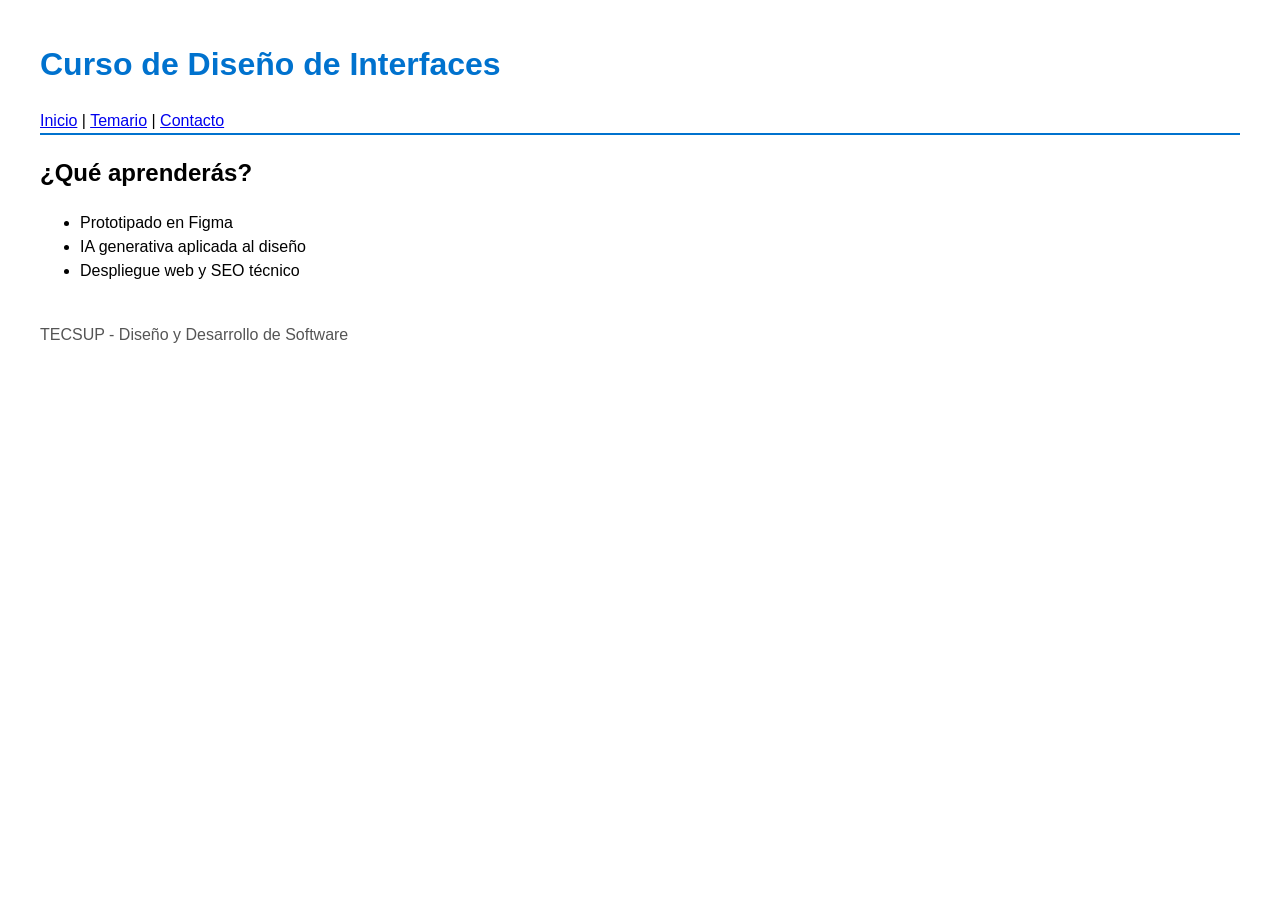
<file: index.html>
<!DOCTYPE html>
<html lang="es">
<head>
    <meta charset="UTF-8">
    <meta name="viewport" content="width=device-width, initial-scale=1.0">
    <title>Curso de Diseño de Interfaces | TECSUP</title>
    <meta name="description" content="Aprende prototipado, IA generativa y despliegue web en el curso de Diseño de Interfaces de TECSUP.">

    <!-- Open Graph: vista previa al compartir en redes -->
    <meta property="og:title" content="Curso de Diseño de Interfaces | TECSUP">
    <meta property="og:description" content="Prototipado, IA generativa y despliegue web.">
    <meta property="og:type" content="website">
    <meta property="og:url" content="lab15-seo-umber.vercel.app/">

    <link rel="stylesheet" href="estilos.css">

    <!-- Datos estructurados Schema.org -->
    <script type="application/ld+json">
    {
        "@context": "https://schema.org",
        "@type": "Course",
        "name": "Diseño de Interfaces de Programación Avanzado",
        "description": "Prototipado, IA generativa y despliegue web.",
        "provider": {
            "@type": "Organization",
            "name": "TECSUP"
        }
    }
    </script>
</head>
<body>
    <header>
        <h1>Curso de Diseño de Interfaces</h1>
        <nav>
            <a href="/">Inicio</a> |
            <a href="/temario.html">Temario</a> |
            <a href="#contacto">Contacto</a>
        </nav>
    </header>

    <main>
        <section id="temario">
            <h2>¿Qué aprenderás?</h2>
            <ul>
                <li>Prototipado en Figma</li>
                <li>IA generativa aplicada al diseño</li>
                <li>Despliegue web y SEO técnico</li>
            </ul>
        </section>
    </main>

    <footer id="contacto">
        <p>TECSUP - Diseño y Desarrollo de Software</p>
    </footer>
</body>
</html>
</file>
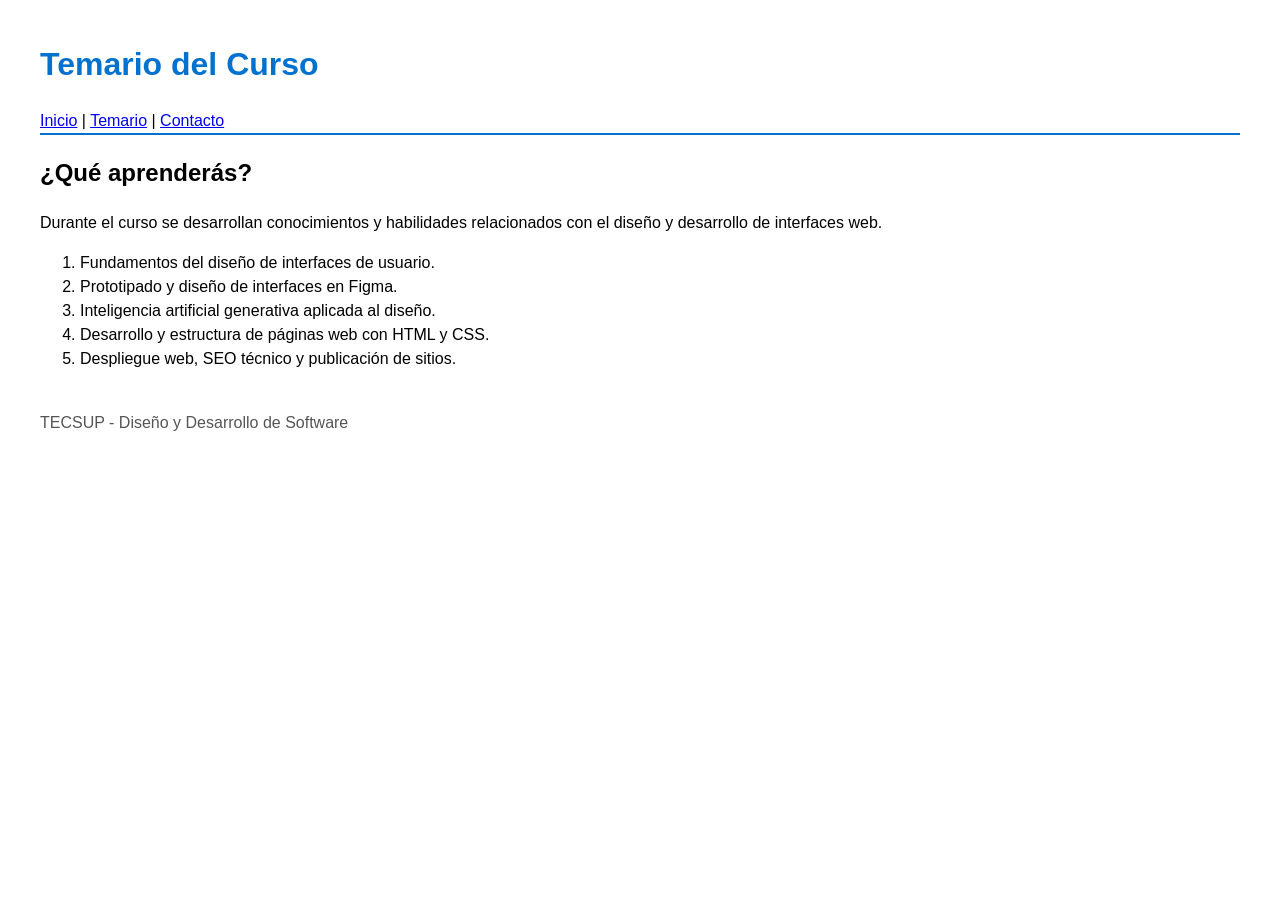
<file: temario.html>
<!DOCTYPE html>
<html lang="es">
<head>
    <meta charset="UTF-8">
    <meta name="viewport" content="width=device-width, initial-scale=1.0">

    <title>Temario | Curso de Diseño de Interfaces</title>

    <meta name="description" content="Conoce los temas del curso Diseño de Interfaces de Programación Avanzado: prototipado, diseño visual, IA generativa, SEO técnico y despliegue web.">

    <link rel="stylesheet" href="estilos.css">

    <!-- Open Graph -->
    <meta property="og:title" content="Temario | Curso de Diseño de Interfaces">
    <meta property="og:description" content="Revisa los temas que se desarrollan en el curso Diseño de Interfaces de Programación Avanzado.">
    <meta property="og:type" content="website">
    <meta property="og:url" content="https://lab15-seo-umber.vercel.app/temario.html">

    <!-- Datos estructurados JSON-LD -->
    <script type="application/ld+json">
    {
        "@context": "https://schema.org",
        "@type": "Course",
        "name": "Diseño de Interfaces de Programación Avanzado",
        "description": "Temario del curso sobre prototipado, diseño de interfaces, inteligencia artificial generativa, despliegue web y SEO técnico.",
        "provider": {
            "@type": "Organization",
            "name": "TECSUP"
        }
    }
    </script>
</head>

<body>
    <header>
        <h1>Temario del Curso</h1>

        <nav>
            <a href="/">Inicio</a> |
            <a href="/temario.html">Temario</a> |
            <a href="/#contacto">Contacto</a>
        </nav>
    </header>

    <main>
        <section id="temario">
            <h2>¿Qué aprenderás?</h2>

            <p>
                Durante el curso se desarrollan conocimientos y habilidades
                relacionados con el diseño y desarrollo de interfaces web.
            </p>

            <ol>
                <li>Fundamentos del diseño de interfaces de usuario.</li>
                <li>Prototipado y diseño de interfaces en Figma.</li>
                <li>Inteligencia artificial generativa aplicada al diseño.</li>
                <li>Desarrollo y estructura de páginas web con HTML y CSS.</li>
                <li>Despliegue web, SEO técnico y publicación de sitios.</li>
            </ol>
        </section>
    </main>

    <footer id="contacto">
        <p>TECSUP - Diseño y Desarrollo de Software</p>
    </footer>
</body>
</html>
</file>
<file: estilos.css>
body {
font-family: Arial, sans-serif; margin: 40px;
line-height: 1.5;
}

header {
border-bottom: 2px solid #0072ce;
}

h1 {
color: #0072ce;
}

footer {
margin-top: 40px; color: #555;
}
</file>
